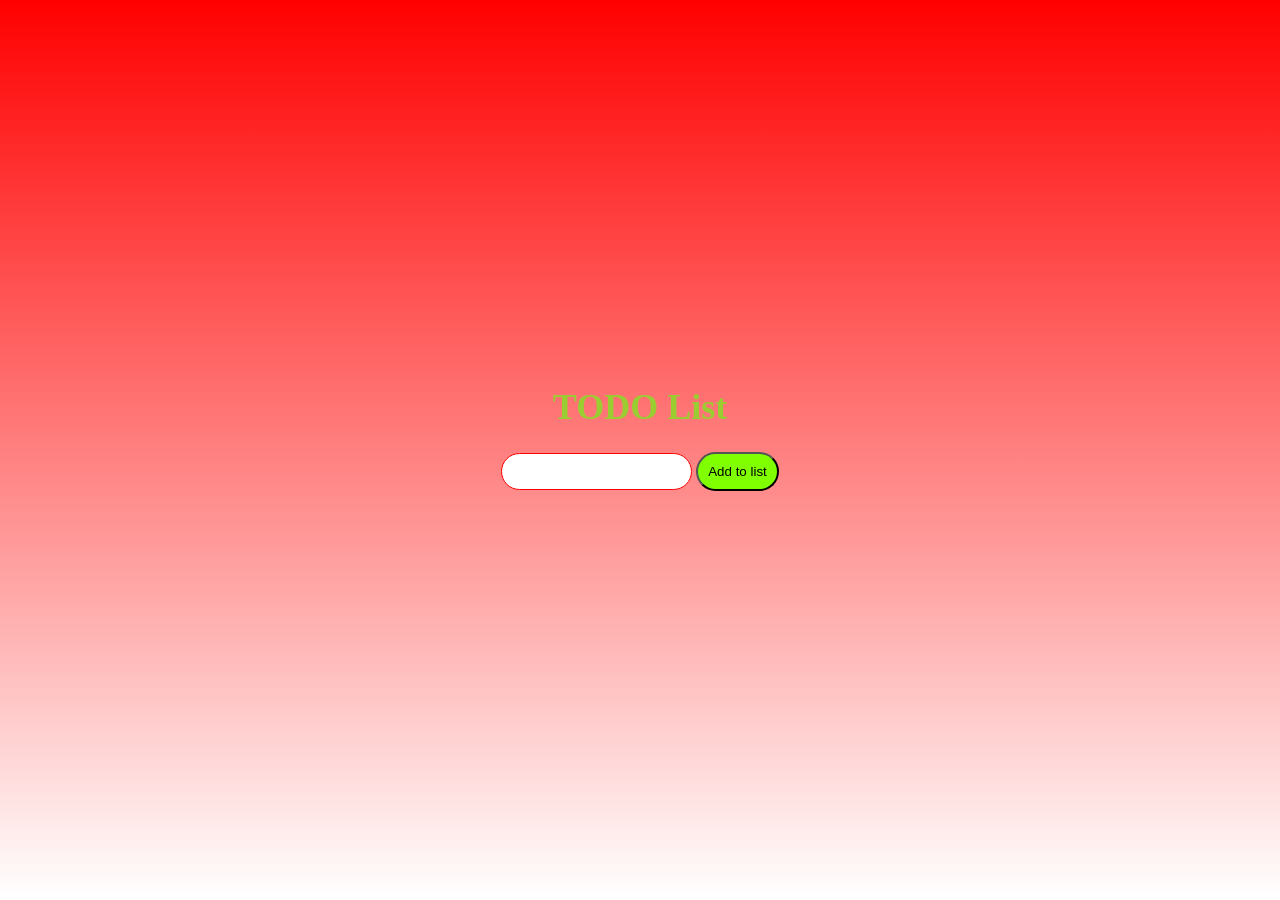
<file: todo-list/index.html>
<!DOCTYPE html>
<html lang="en">
  <head>
    <meta charset="UTF-8" />
    <meta http-equiv="X-UA-Compatible" content="IE=edge" />
    <meta name="viewport" content="width=device-width, initial-scale=1.0" />
    <title>ToDo List</title>
    <link rel="stylesheet" href="index.css" />
  </head>
  <body>
    <div class="container">
      <div class="todo-wrapper">
        <h1 class="heading">TODO List</h1>
        <div class="input-wrapper">
          <input type="text" name="" id="input-element" />
          <button type="button">Add to list</button>
        </div>
        <ul class="todo-list"></ul>
      </div>
    </div>

    <script src="index.js"></script>
  </body>
</html>
</file>
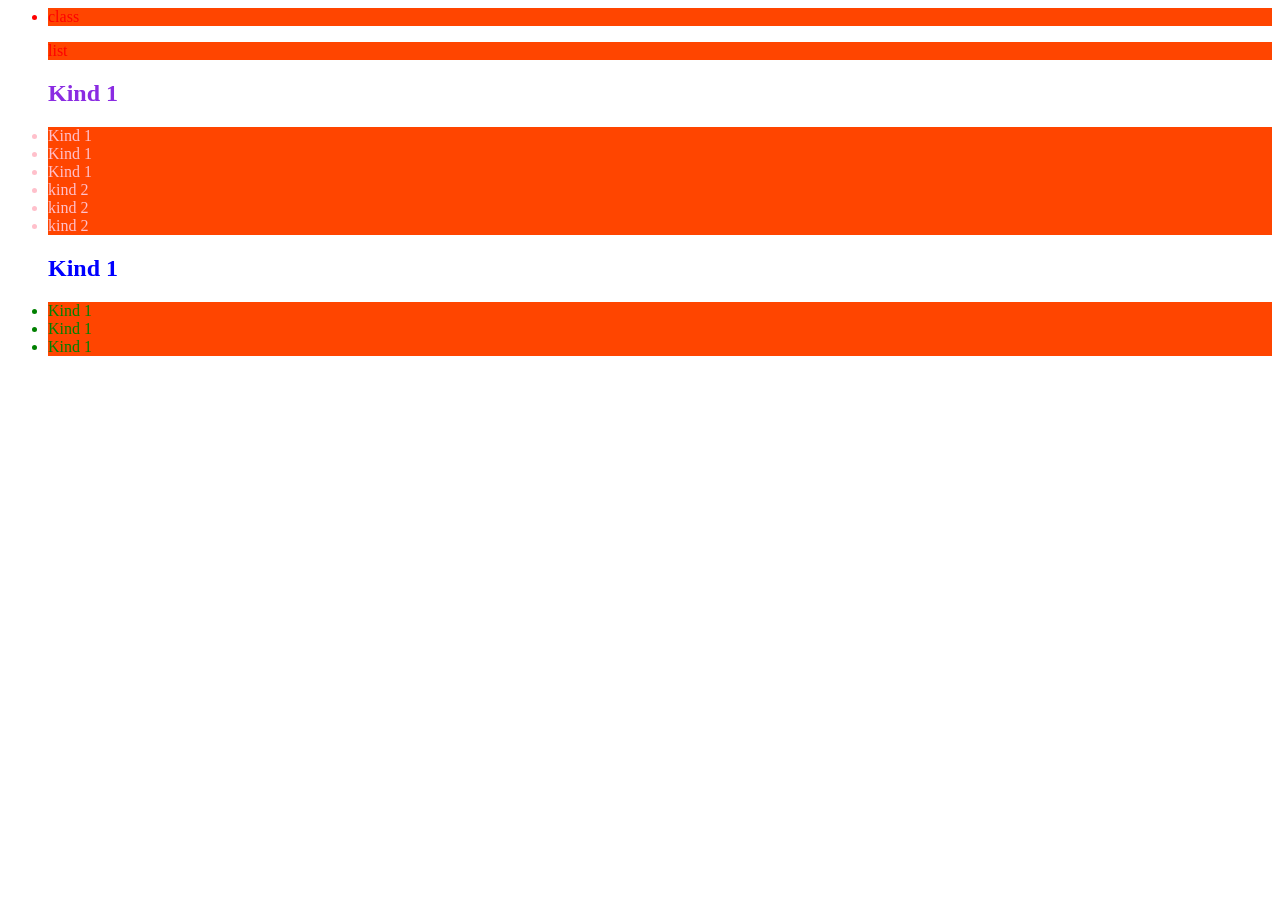
<file: css.html>
<html>
  <head>
    <style>
      ul {
        color: red;
      }

      #id1 {
        color: blue;
      }

      .group1 {
        color: green;
      }

      /* ul li {
            color: #ffbf00;
        }
        ul.kind1 li{
            color: green;
        }
        ul>li {
            /* < !--it will select the direct chlid of ul--> */
      /* color: brown; */

      /* } */
      .kind1 li {
        color: pink;
      }

      ul h2 {
        color: blueviolet;
      }

      ul li,
      div:only-child {
        background-color: orangered;
      }
    </style>
  </head>

  <body>
    <ul>
      <li>class</li>
    </ul>
    <ul>
      <div>list</div>
    </ul>
    <ul class="kind1">
      <h2>Kind 1</h2>
      <li>Kind 1</li>
      <li>Kind 1</li>
      <li>Kind 1</li>
      <div>
        <li>kind 2</li>
        <li>kind 2</li>
        <li>kind 2</li>
      </div>
    </ul>
    <ul class="kind2">
      <h2 id="id1">Kind 1</h2>
      <li class="group1">Kind 1</li>
      <li class="group1">Kind 1</li>
      <li class="group1">Kind 1</li>
    </ul>

    <!-- <ul>
        <li>Kind 2</li>
        <li>Kind 2</li>
        <li>Kind 3</li>
    </ul>

    <ul>
        <li>Kind 3</li>
        <li>Kind 3</li>
        <li>Kind 3</li>
    </ul> -->

    <!-- <ul>
        <li >Kind 1</li>
        <li class="kind1">Kind 1</li>
        <li class="kind1">Kind 1</li>
    </ul>

    <ul>
        <li class="kind2">Kind 2</li>
        <li class="kind2">Kind 2</li>
        <li class="kind2">Kind 3</li>
    </ul>

    <ul>
        <li class="kind3">Kind 3</li>
        <li class="kind3">Kind 3</li>
        <li class="kind3">Kind 3</li>
    </ul> -->
  </body>
</html>
</file>
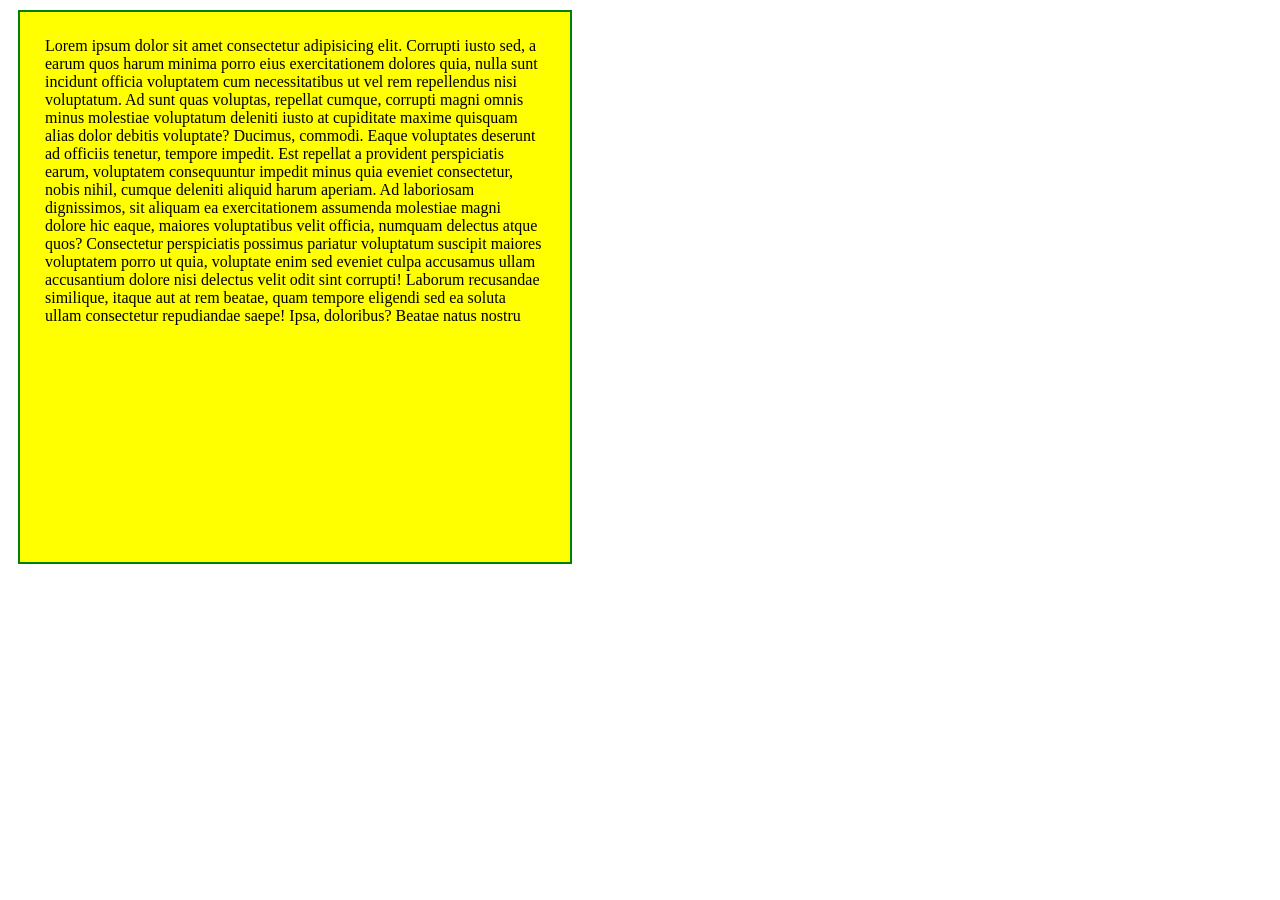
<file: day-7.html>
<html>

<head>
    <title>Styling Html css</title>
    <style>
        /* ul.list li {
            color: goldenrod;
        }

        li {
            color: red;
        }

        .section-wrapper {
            background-color: yellow;
        }

        .section-wrapper:hover {
            background-color: grey;
        }

        .para {
            background-color: burlywood;
        }

        .para::selection {
            color: green;
            background-color: pink;
        } */
        div {
            width: 500px;
            height: 500px;
            background-color: yellow;
            margin: 10px;
            padding: 25px;
            border: 2px solid green;
        }
    </style>
</head>

<body>
    <div>
        Lorem ipsum dolor sit amet consectetur adipisicing elit. Corrupti iusto sed, a earum quos harum minima porro
        eius exercitationem dolores quia, nulla sunt incidunt officia voluptatem cum necessitatibus ut vel rem
        repellendus nisi voluptatum. Ad sunt quas voluptas, repellat cumque, corrupti magni omnis minus molestiae
        voluptatum deleniti iusto at cupiditate maxime quisquam alias dolor debitis voluptate? Ducimus, commodi. Eaque
        voluptates deserunt ad officiis tenetur, tempore impedit. Est repellat a provident perspiciatis earum,
        voluptatem consequuntur impedit minus quia eveniet consectetur, nobis nihil, cumque deleniti aliquid harum
        aperiam. Ad laboriosam dignissimos, sit aliquam ea exercitationem assumenda molestiae magni dolore hic eaque,
        maiores voluptatibus velit officia, numquam delectus atque quos? Consectetur perspiciatis possimus pariatur
        voluptatum suscipit maiores voluptatem porro ut quia, voluptate enim sed eveniet culpa accusamus ullam
        accusantium dolore nisi delectus velit odit sint corrupti! Laborum recusandae similique, itaque aut at rem
        beatae, quam tempore eligendi sed ea soluta ullam consectetur repudiandae saepe! Ipsa, doloribus? Beatae natus
        nostru
    </div>
    <!-- <ul class="list">
        <li>list 1</li>
        <li>list 1</li>
        <li>list 1</li>
        <li>list 1</li>
        <li>list 1</li>
    </ul>
    <p class="para">Lorem ipsum dolor, sit amet consectetur adipisicing elit. Commodi molestias, debitis earum hic
        repellendus
        ratione modi sed fugiat neque praesentium aperiam a, esse facilis atque suscipit! Est tenetur neque inventore.
    </p>
    <div class="section-wrapper">
        <h2>This is section</h2>
        <li>list 2</li>
        <li>list 2</li>
        <li>list 2</li>
        <a href="http://www.google.com" class="link">Take me to search engine</a>
    </div> -->
</body>

</html>
</file>
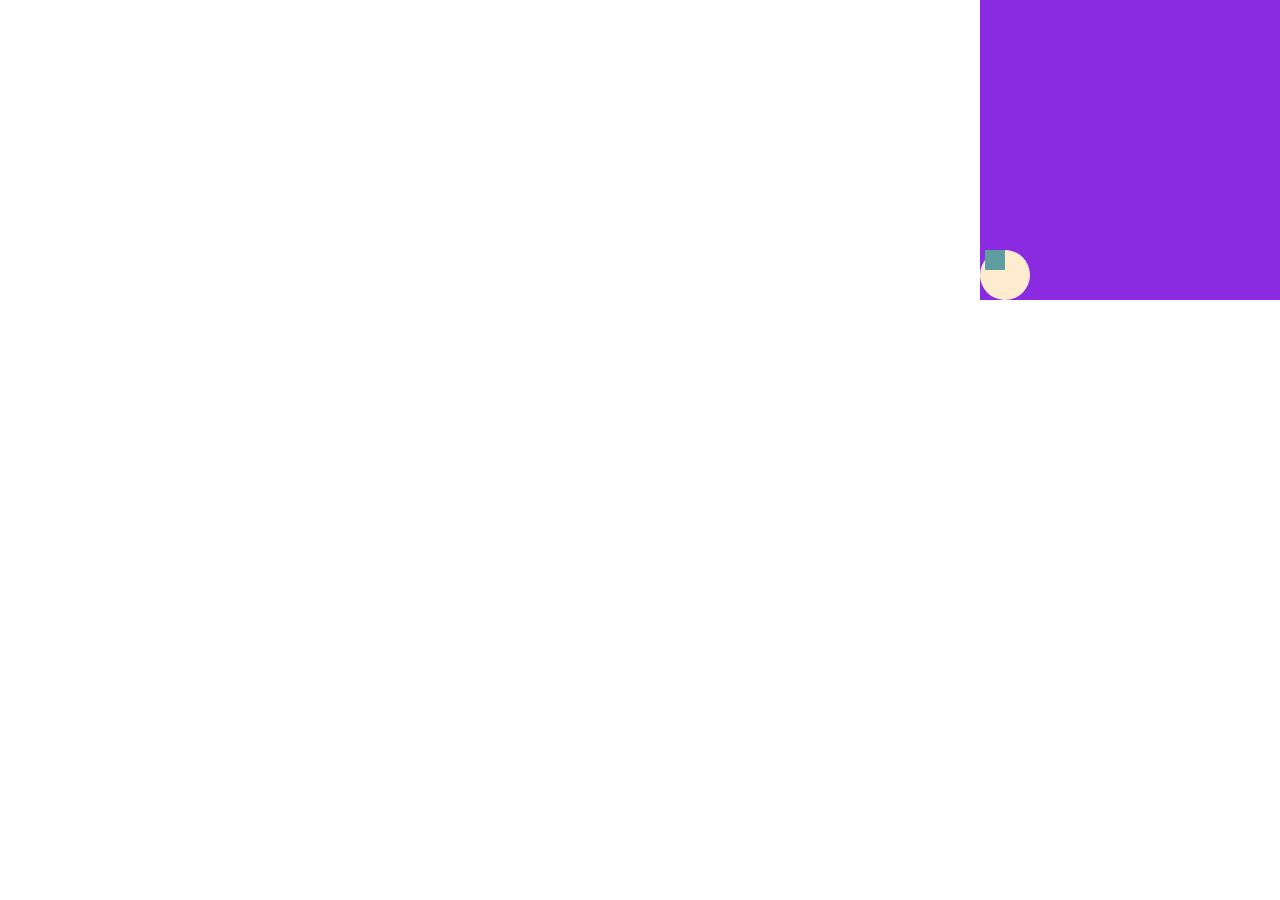
<file: flex-and-position.html>
<!DOCTYPE html>
<html lang="en">

<head>
    <meta charset="UTF-8">
    <meta http-equiv="X-UA-Compatible" content="IE=edge">
    <meta name="viewport" content="width=device-width, initial-scale=1.0">
    <title>Document</title>
    <style>
        * {
            margin: 0;
            padding: 0px;
            box-sizing: border-box;
        }

        /* div {
            width: 200px;
            height: 200px;
            margin: 40px;
            background-color: black;
            position: relative;
            top: 30px;
        } */
        .parent {
            width: 300px;
            height: 300px;
            background-color: blueviolet;
            position: absolute;
            right: 0;
        }

        .child {
            width: 50px;
            height: 50px;
            border-radius: 50%;
            background-color: blanchedalmond;
            position: absolute;
            bottom: 0;
        }

        .grand-child {
            width: 20px;
            height: 20px;
            background-color: cadetblue;
            position: absolute;
            right: 50%;
        }
    </style>
</head>

<body>
    <!-- <div>
    </div> -->
    <div class="parent">
        <div class="child">
            <div class="grand-child">

            </div>
        </div>
    </div>
</body>

</html>
</file>
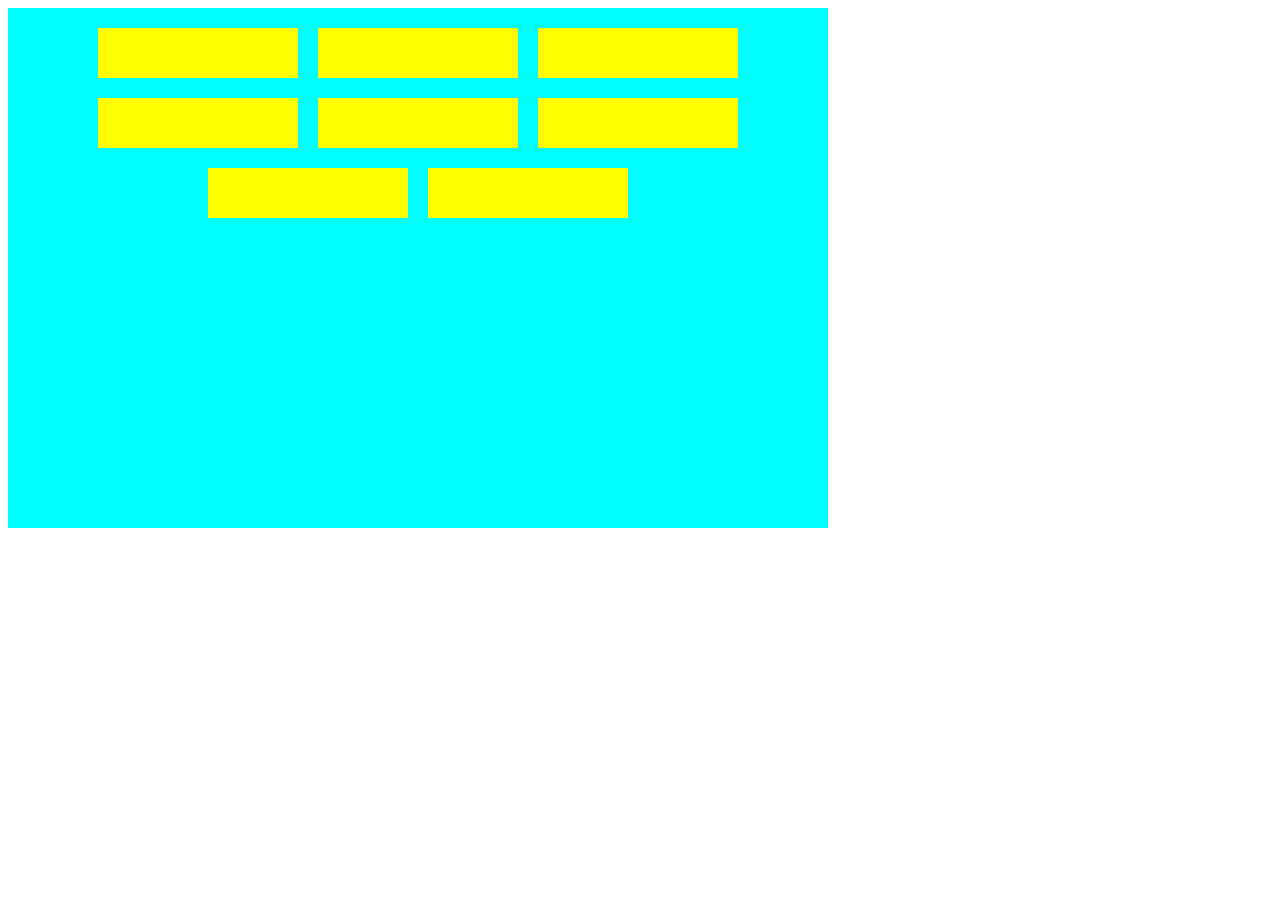
<file: flexbox.html>
<html>

<head>
    <title>Flexbox</title>
    <style>
        div.parent {
            width: 800px;
            height: 500px;
            background-color: aqua;
            padding: 10px;
            display: flex;
            justify-content: center;
            /* change from center */
            align-items: flex-start;
            /* change from center */
            align-content: flex-start;
            flex-wrap: wrap;
        }

        div.child {
            width: 200px;
            height: 50px;
            background-color: yellow;
            margin: 10px;
            /* remove margin */
        }
    </style>
</head>

<body>
    <div class="parent">
        <div class="child"></div>
        <div class="child"></div>
        <div class="child"></div>
        <div class="child"></div>
        <div class="child"></div>
        <div class="child"></div>
        <div class="child"></div>
        <div class="child"></div>
    </div>
</body>

</html>
</file>
<file: todo-list/index.css>
* {
  margin: 0;
  padding: 0;
  box-sizing: border-box;
}
.container {
  height: 100vh;
  background: linear-gradient(to bottom, red, transparent);
  display: flex;
  justify-content: center;
  align-items: center;
}
.todo-wrapper {
  width: 50%;
  display: flex;
  justify-content: center;
  align-items: center;
  flex-direction: column;
}
.heading {
  font-size: 36px;
  font-weight: 700;
  color: yellowgreen;
}
.input-wrapper {
  width: 50%;
  text-align: center;
  margin: 24px auto;
}
#input-element {
  border-radius: 20px;
  outline: none;
  padding: 10px;
  border: 1px solid red;
}
#input-element:focus {
  border-color: green;
}
.input-wrapper button {
  padding: 10px;
  background-color: chartreuse;
  border-radius: 20px;
}
.todo-list {
  width: 100%;
  padding-left: 15px;
  font-size: 20px;
  font-weight: 500;
}

.todo-list li {
  margin: 2px auto;
  width: 50%;
  list-style: none;
}
.checkbox + label {
  padding: 2px 10px;
  display: inline-block;
  width: 200px;
}
.remove,
.edit-btn {
  color: brown;
  text-decoration: underline;
  cursor: pointer;
  margin-inline: 2px;
}
.completed + label {
  background-color: green;
  color: white;
}
</file>
